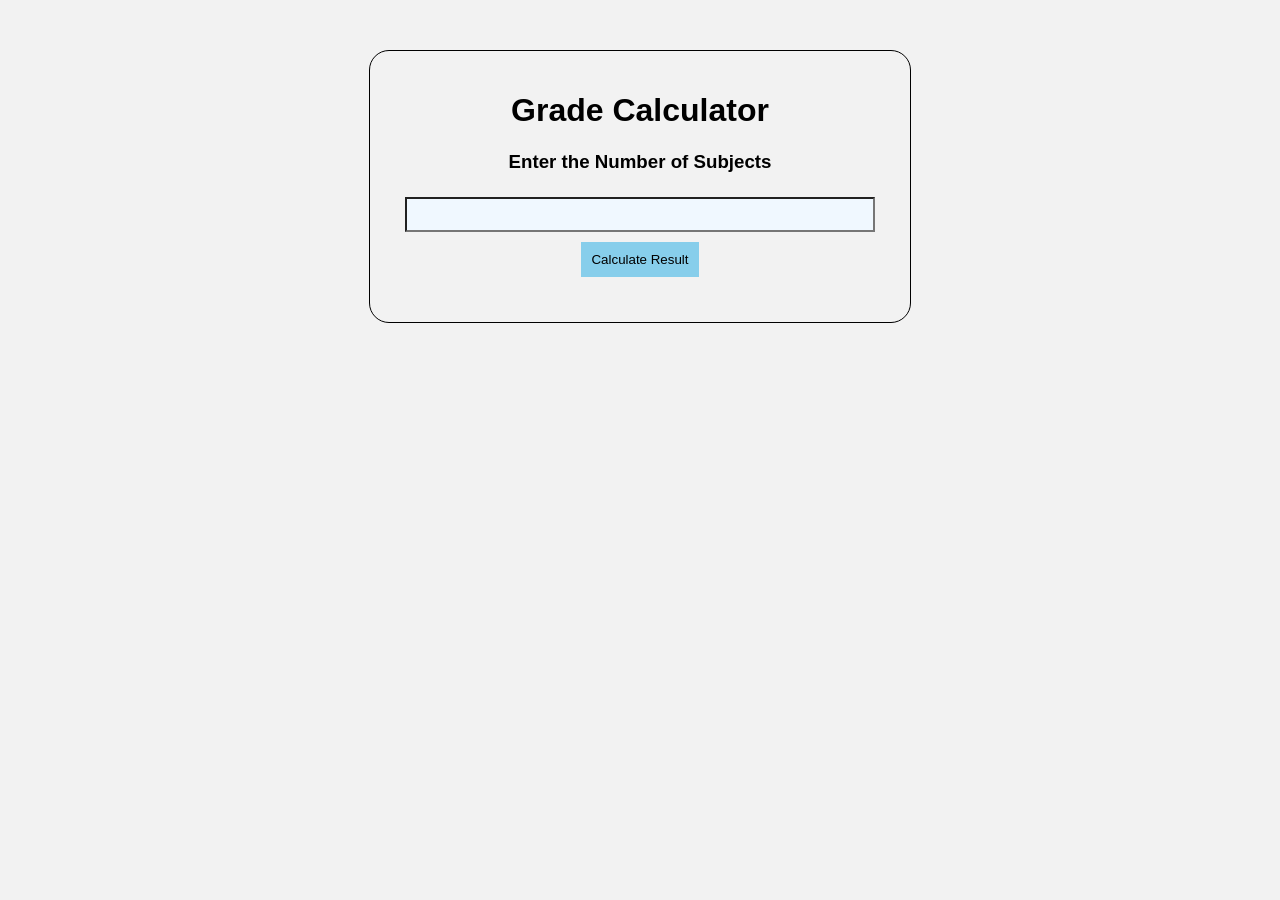
<file: Experiment 1/index.html>
<!DOCTYPE html>
<html lang="en">
<head>
    <meta charset="UTF-8">
    <meta name="viewport" content="width=device-width, initial-scale=1.0">
    <title>Experiment 1</title>
    <link rel="stylesheet" href="style.css">
</head>
<body>
    <h1>Grade Calculator</h1>
    <h3>Enter the Number of Subjects</h3>
    <form action="#">
        <input type="number" id="subjects"> 
    </form>

    <button onclick="calculateResult()">Calculate Result</button>
    <div id="result"></div>

    <script src="./script.js"></script>
</body>
</html>
</file>
<file: Experiment 1/style.css>
body{ 
font-family: Arial; 
background:#f2f2f2; 
text-align:center; 
border: 1px solid black;
border-radius: 20px;
height:auto;
width: 500px;
margin: auto;
margin-top: 50px;
padding: 20px;

} 

input{
width:90%;
padding:8px;
margin:5px;
background-color: aliceblue;
}

button{ 
padding:10px; 
margin:5px; 
background:skyblue; 
color:rgb(0, 0, 0); 
border:none; 
cursor:pointer; 
}
button:hover{
    background-color: rgb(17, 225, 229);
} 
#result{
margin-top:20px;
text-align:left;
font-family: 'Courier New', Courier, monospace;
font-weight: bold;
}
</file>
